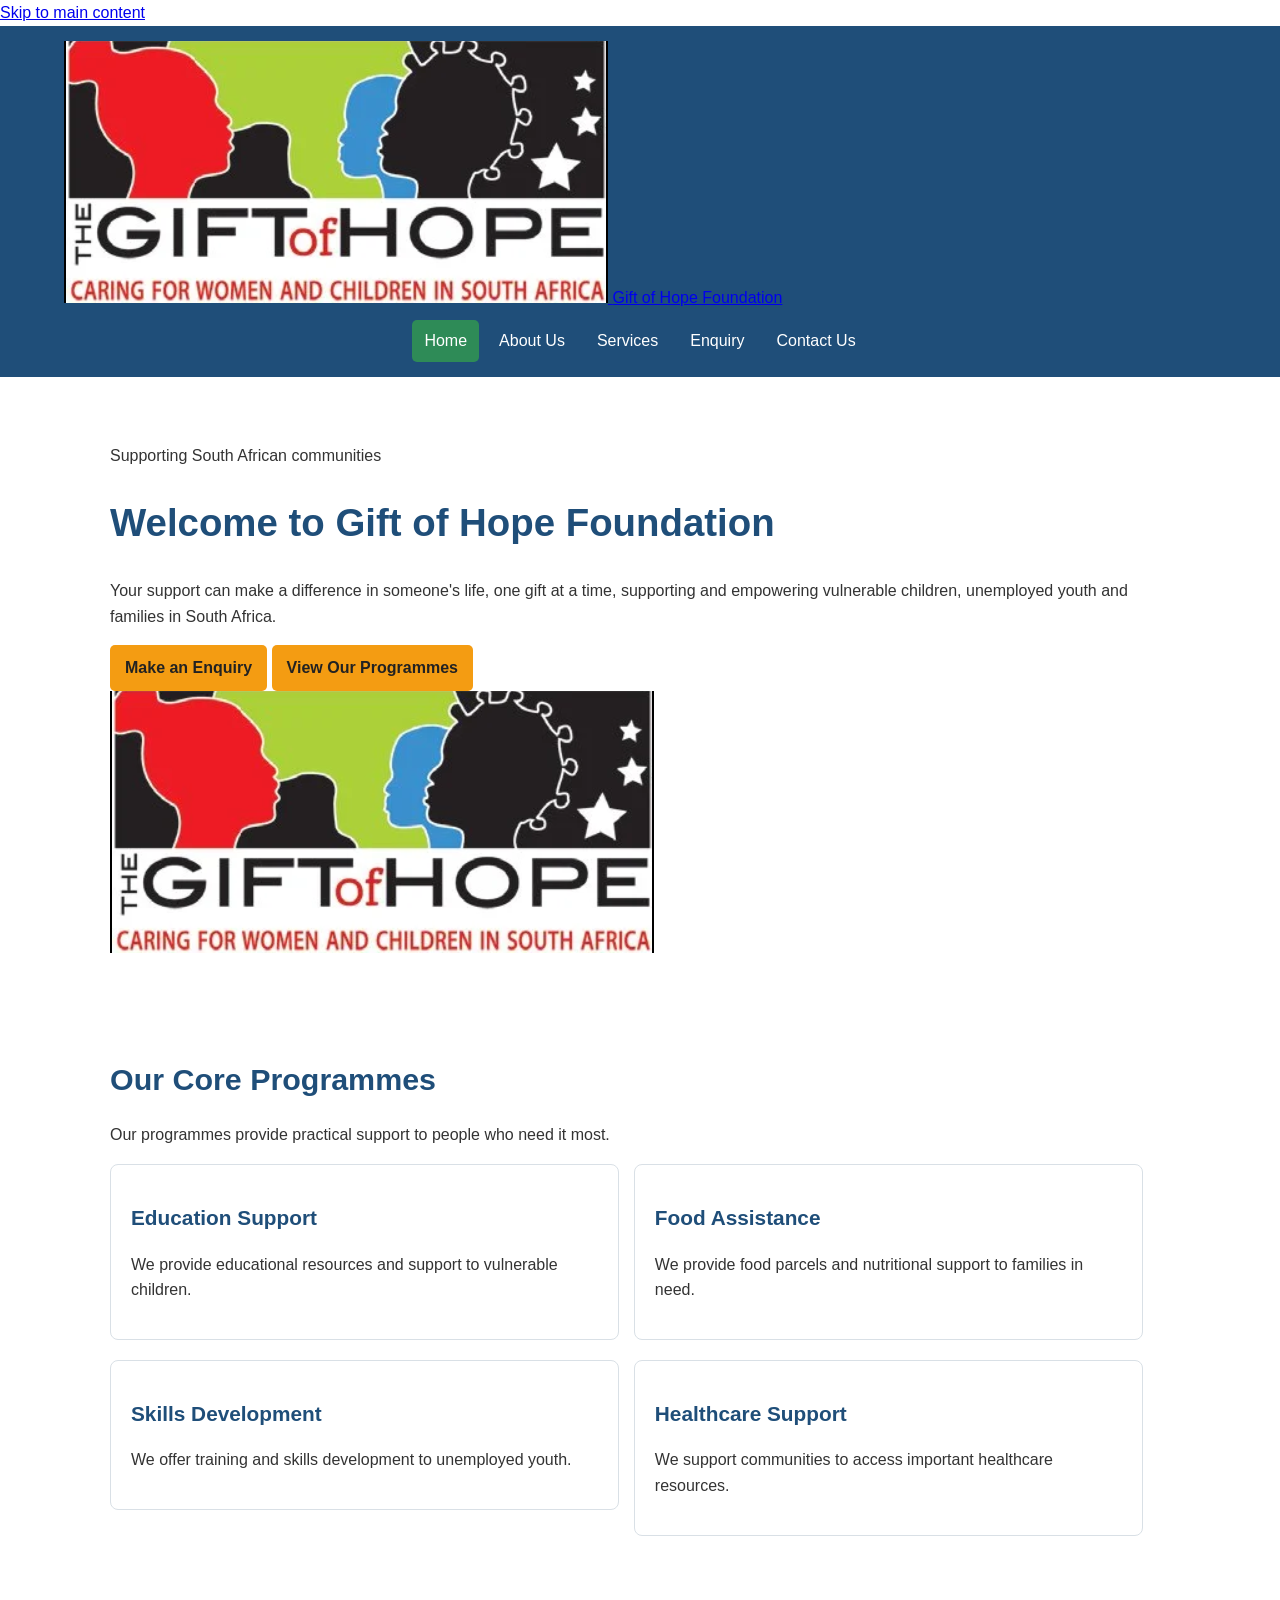
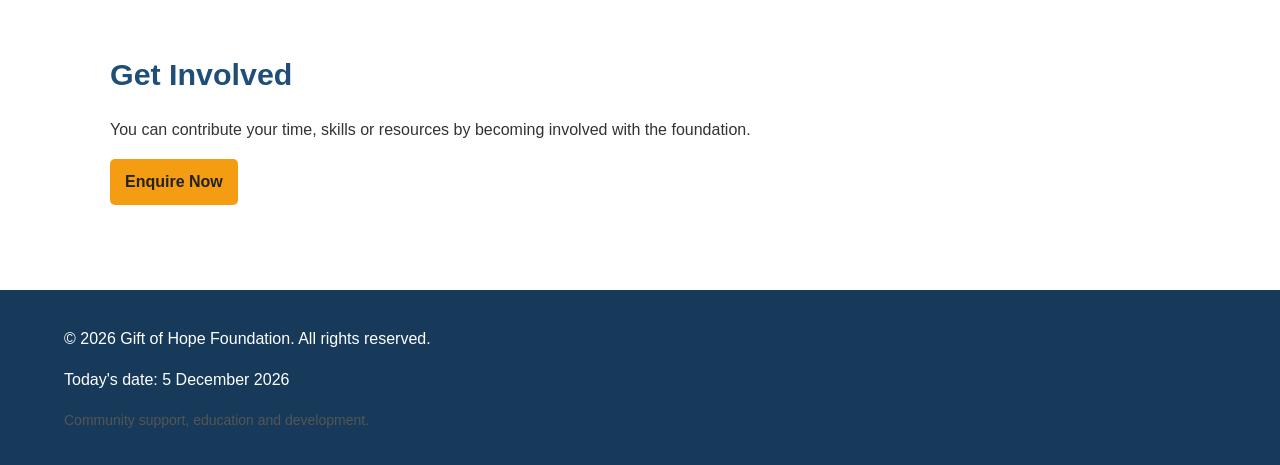
<file: index.html>
<!-- Gift of Hope Foundation - Part 2 website page -->
<!DOCTYPE html>
<html lang="en">
<head>
    <!-- Basic page information and links to the external CSS and JavaScript files -->
    <meta charset="UTF-8">
    <meta name="viewport" content="width=device-width, initial-scale=1.0">
    <meta name="description" content="Gift of Hope Foundation supporting children, youth and families in South Africa through community programmes and support.">
    <meta name="keywords" content="Gift of Hope Foundation, South Africa, community support, education support, youth development, food assistance, volunteer">
    <title>Gift of Hope Foundation | Home</title>
    <link rel="stylesheet" href="assets/css/styles.css">
    <script src="assets/js/script.js" defer></script>
    <!-- End of page head -->
</head>
<body>

    <!-- Skip link helps keyboard users move straight to the main content -->
    <a class="skip-link" href="#main-content">Skip to main content</a>

    <!-- Website header and navigation -->
    <header class="site-header">
        <div class="header-inner">

            <a class="brand" href="index.html">
                <img src="assets/images/logo.png" alt="Gift of Hope Foundation logo">
                <span>Gift of Hope Foundation</span>
            </a>

            <button class="nav-toggle"
                    type="button"
                    aria-controls="main-nav"
                    aria-expanded="false">
                Menu
            </button>

            <!-- Main navigation menu -->
            <nav class="site-nav" id="main-nav" aria-label="Main navigation">
                <ul>
                    <li>
                        <a href="index.html" aria-current="page">Home</a>
                    </li>

                    <li>
                        <a href="pages/about.html">About Us</a>
                    </li>

                    <li>
                        <a href="pages/services.html">Services</a>
                    </li>

                    <li>
                        <a href="pages/enquiry.html">Enquiry</a>
                    </li>

                    <li>
                        <a href="pages/contact.html">Contact Us</a>
                    </li>
                </ul>
            </nav>

        </div>
    </header>

    <!-- Main page content -->
    <main id="main-content">

        <!-- Home page hero section -->
        <section class="hero">

            <div class="container hero-grid">

                <div>

                    <p class="eyebrow">
                        Supporting South African communities
                    </p>

                    <h1>
                        Welcome to Gift of Hope Foundation
                    </h1>

                    <p>
                        Your support can make a difference in someone's life, one gift at a time,
                        supporting and empowering vulnerable children, unemployed youth and families in South Africa.
                    </p>

                    <div class="actions">

                        <a class="btn btn-primary"
                           href="pages/enquiry.html">
                            Make an Enquiry
                        </a>

                        <a class="btn btn-secondary"
                           href="pages/services.html">
                            View Our Programmes
                        </a>

                    </div>

                </div>


                <div class="hero-card">

                    <img src="assets/images/logo.png"
                         alt="Gift of Hope Foundation logo">

                </div>

            </div>

        </section>


        <!-- Main content section -->
        <section class="section">

            <div class="container">

                <h2>
                    Our Core Programmes
                </h2>

                <p class="section-intro">
                    Our programmes provide practical support to people who need it most.
                </p>


                <!-- Programme/service cards -->
                <div class="cards">

                    <article class="card">

                        <h3>
                            Education Support
                        </h3>

                        <p>
                            We provide educational resources and support to vulnerable children.
                        </p>

                    </article>


                    <article class="card">

                        <h3>
                            Food Assistance
                        </h3>

                        <p>
                            We provide food parcels and nutritional support to families in need.
                        </p>

                    </article>


                    <article class="card">

                        <h3>
                            Skills Development
                        </h3>

                        <p>
                            We offer training and skills development to unemployed youth.
                        </p>

                    </article>


                    <article class="card">

                        <h3>
                            Healthcare Support
                        </h3>

                        <p>
                            We support communities to access important healthcare resources.
                        </p>

                    </article>

                </div>

            </div>

        </section>


        <!-- Call-to-action section -->
        <section class="section section-alt">

            <div class="container">

                <h2>
                    Get Involved
                </h2>

                <p>
                    You can contribute your time, skills or resources by becoming involved with the foundation.
                </p>

                <a class="btn btn-primary"
                   href="pages/enquiry.html">
                    Enquire Now
                </a>

            </div>

        </section>

    </main>


    <!-- Simple website footer -->
    <footer class="site-footer">

        <div class="container footer-inner">

            <p>
                &copy; 2026 Gift of Hope Foundation. All rights reserved.
            </p>

            <p>
                Today's date: <span id="today-date"></span>
            </p>

            <p class="small">
                Community support, education and development.
            </p>

        </div>

    </footer>

    <!-- End of page content -->
</body>
</html>
<!-- PART 2: The shared resources keep the page styling and behaviour consistent. -->
</file>
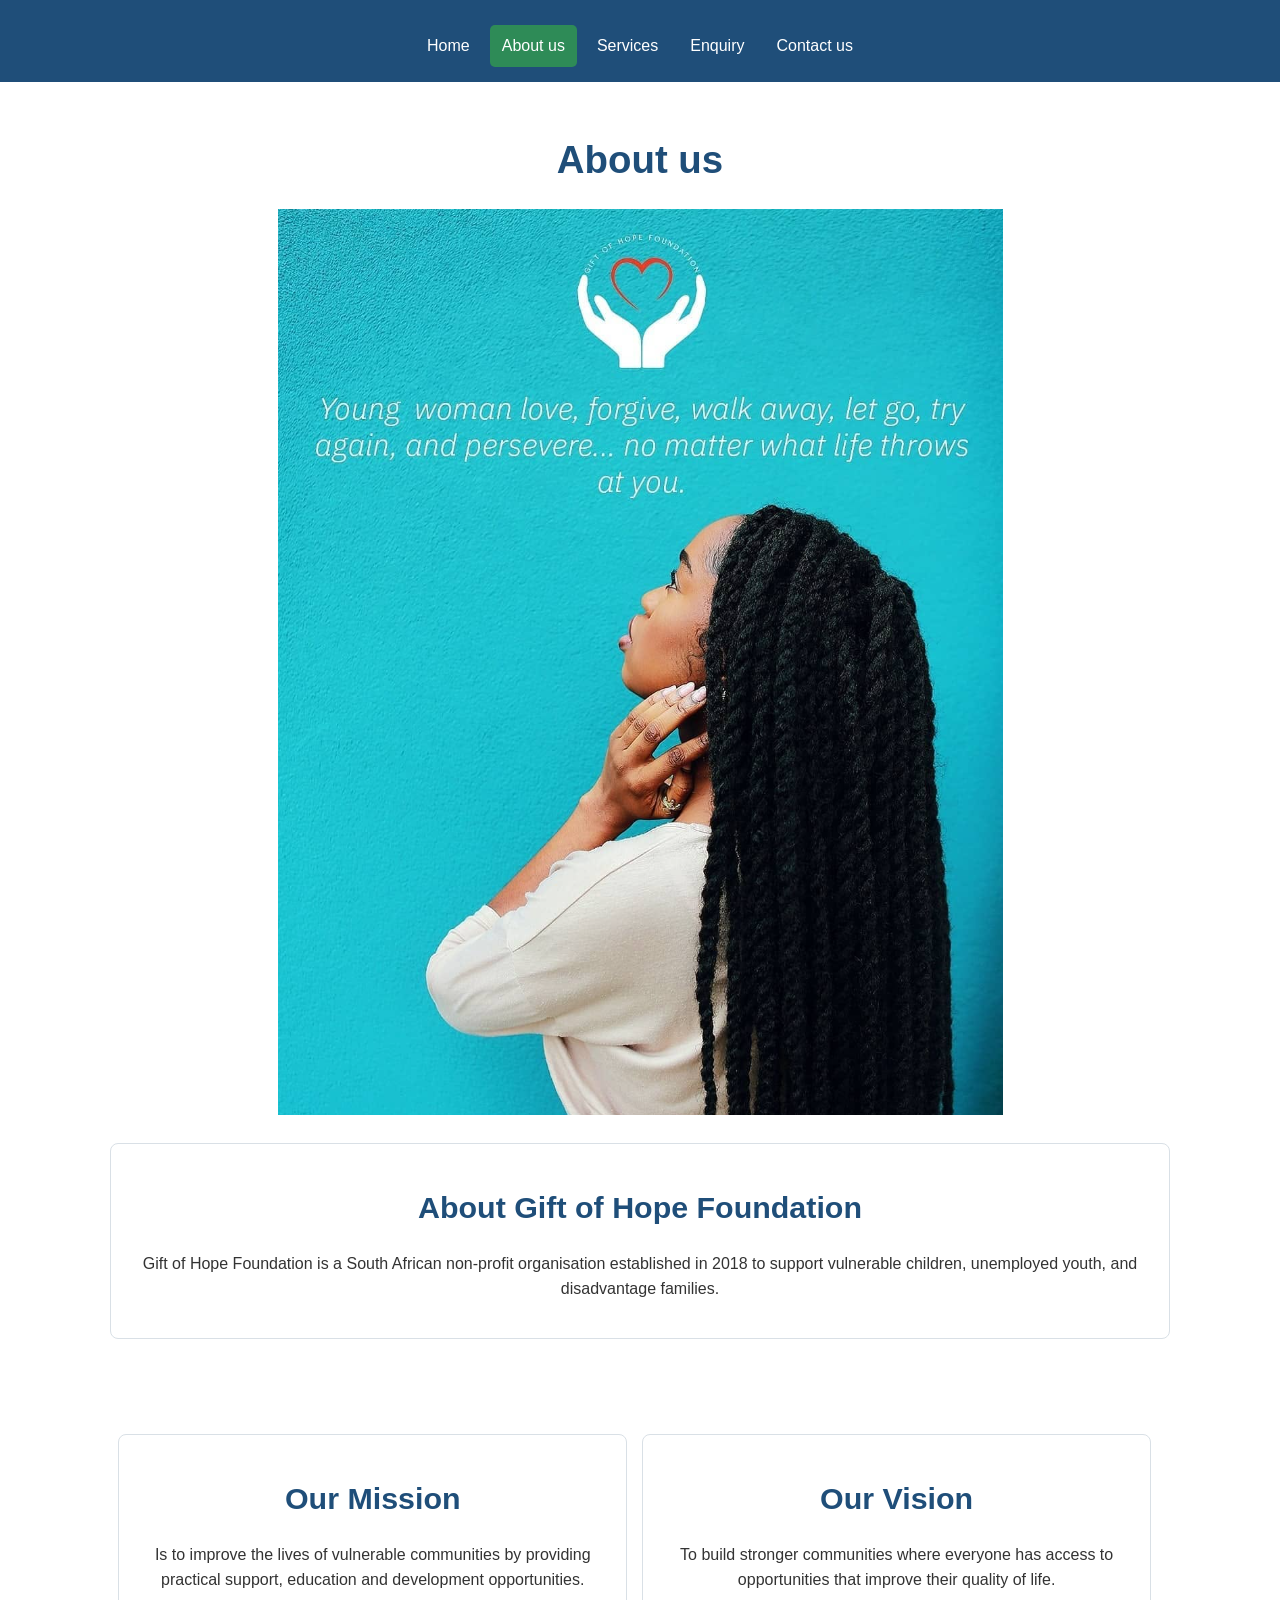
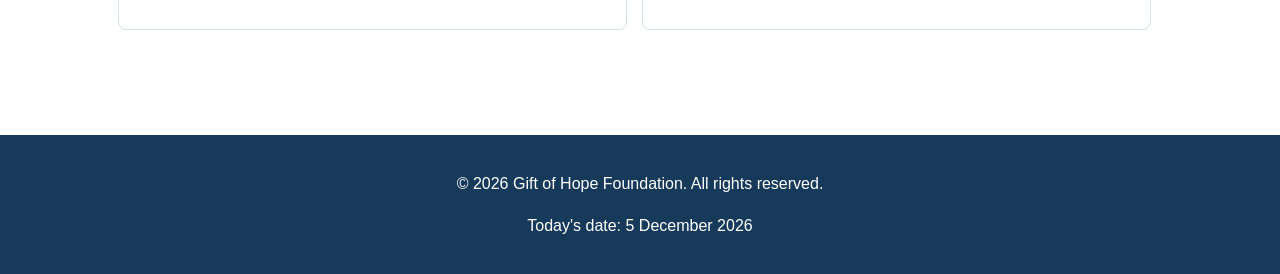
<file: pages/about.html>
<!DOCTYPE html>
<html lang="en">

<head>

    <meta charset="UTF-8">

    <meta name="viewport"
          content="width=device-width, initial-scale=1.0">

    <meta name="description"
          content="Learn about the Gift of Hope Foundation, its mission and its work with vulnerable South African communities.">

    <meta name="keywords"
          content="Gift of Hope Foundation, about us, mission, vision, South Africa, community development">

    <title>
        Gift of Hope Foundation | About us
    </title>

    <!-- PART 2: External stylesheet added so the page uses shared CSS. -->
    <link rel="stylesheet"
          href="../assets/css/styles.css">

    <!-- PART 2: External JavaScript added for the responsive navigation. -->
    <script src="../assets/js/script.js"
            defer></script>

</head>


<body>

    <header>

        <!-- PART 2: Mobile navigation button.
             Hidden on large screens and shown on small screens by CSS. -->
        <button class="nav-toggle"
                type="button"
                aria-controls="main-navigation"
                aria-expanded="false">
            Menu
        </button>

        <nav id="main-navigation"
             aria-label="Main Navigation">

            <ul>

                <li>
                    <a href="../index.html">
                        Home
                    </a>
                </li>

                <li>
                    <a href="about.html"
                       aria-current="page">
                        About us
                    </a>
                </li>

                <li>
                    <a href="services.html">
                        Services
                    </a>
                </li>

                <li>
                    <a href="enquiry.html">
                        Enquiry
                    </a>
                </li>

                <li>
                    <a href="contact.html">
                        Contact us
                    </a>
                </li>

            </ul>

        </nav>

    </header>


    <main class="about-page">

        <h1>
            About us
        </h1>

        <img src="../assets/images/about.png"
             alt="Gift of Hope Foundation community support"
             loading="lazy">


        <section>

            <article>

                <h2>
                    About Gift of Hope Foundation
                </h2>

                <p>
                    Gift of Hope Foundation is a South African
                    non-profit organisation established in 2018
                    to support vulnerable children, unemployed youth,
                    and disadvantage families.
                </p>

            </article>

        </section>


        <section>

            <article>

                <h2>
                    Our Mission
                </h2>

                <p>
                    Is to improve the lives of vulnerable communities
                    by providing practical support, education and
                    development opportunities.
                </p>

            </article>


            <article>

                <h2>
                    Our Vision
                </h2>

                <p>
                    To build stronger communities where everyone has
                    access to opportunities that improve their quality
                    of life.
                </p>

            </article>

        </section>

    </main>


    <footer>

        <p class="footer-text">
            &copy; 2026 Gift of Hope Foundation. All rights reserved.
        </p>

        <p class="footer-text">
            Today's date: <span id="today-date"></span>
        </p>

    </footer>

</body>
</html>
</file>
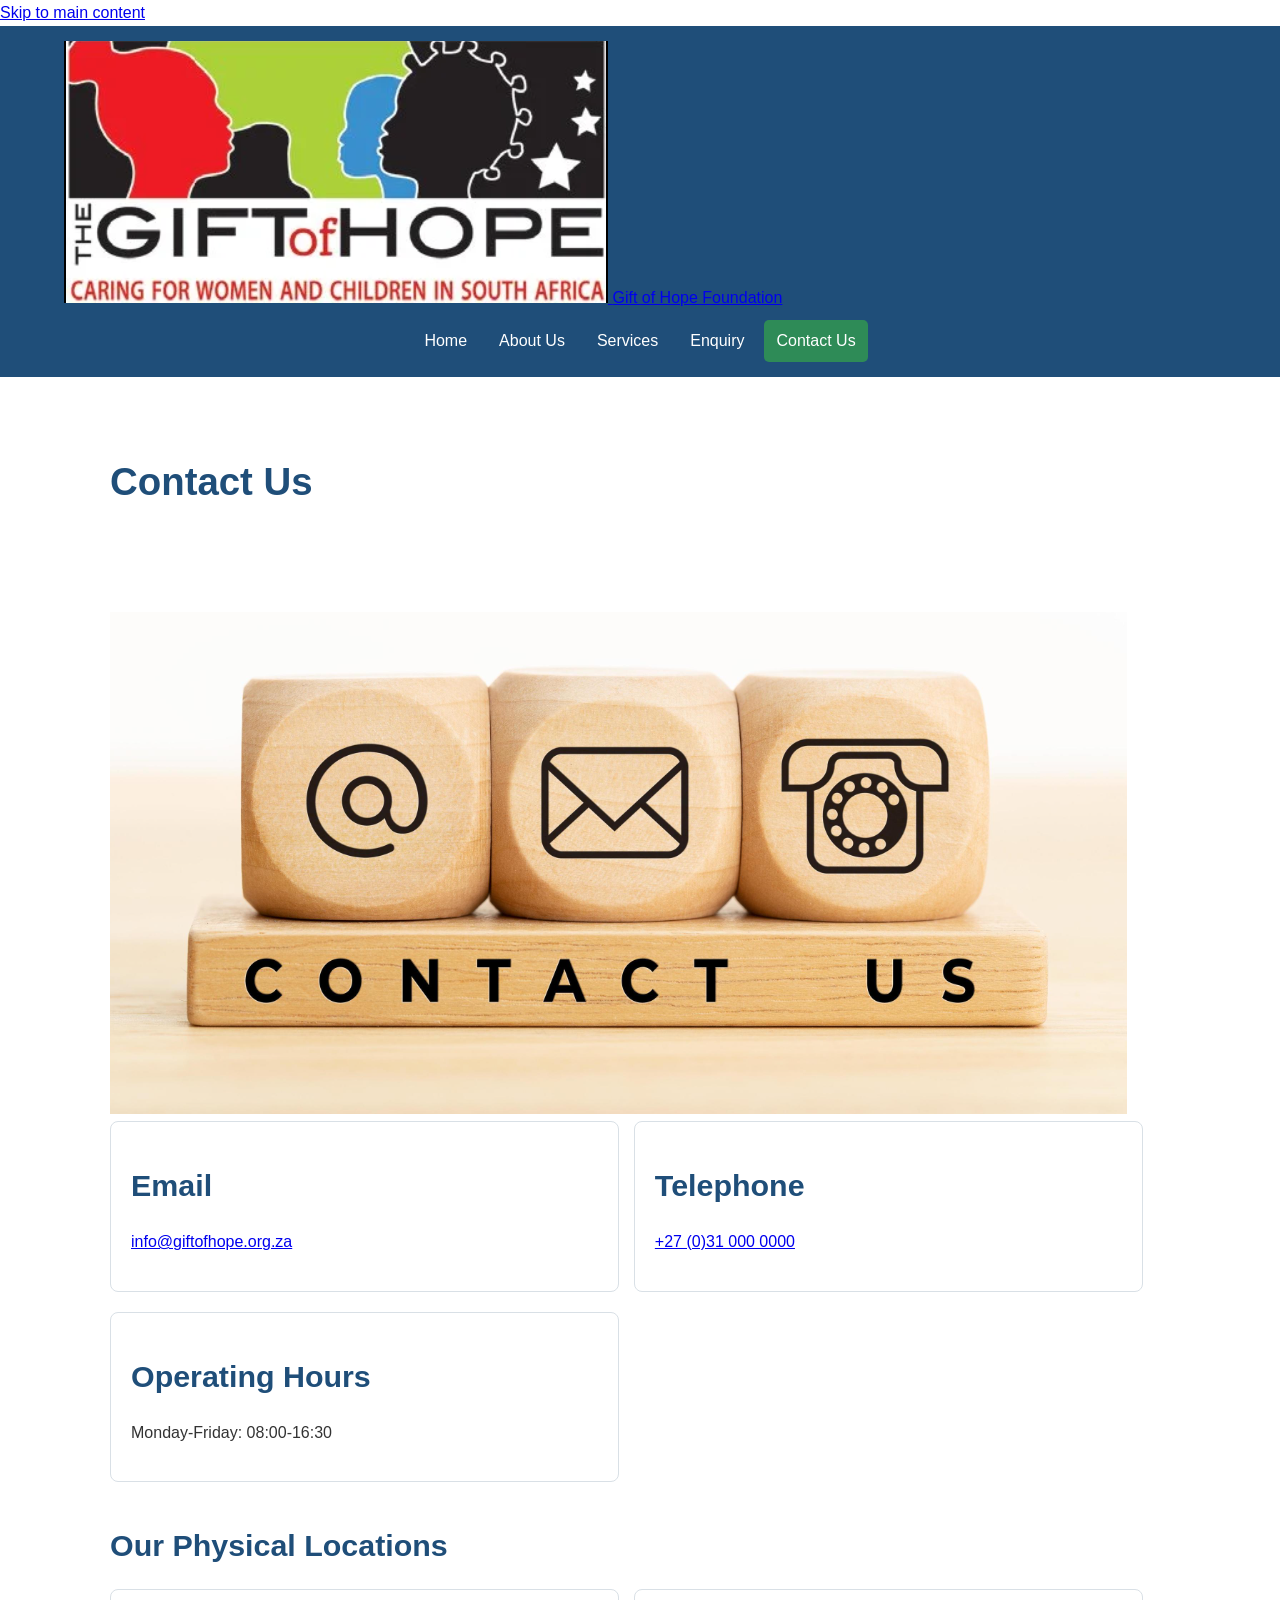
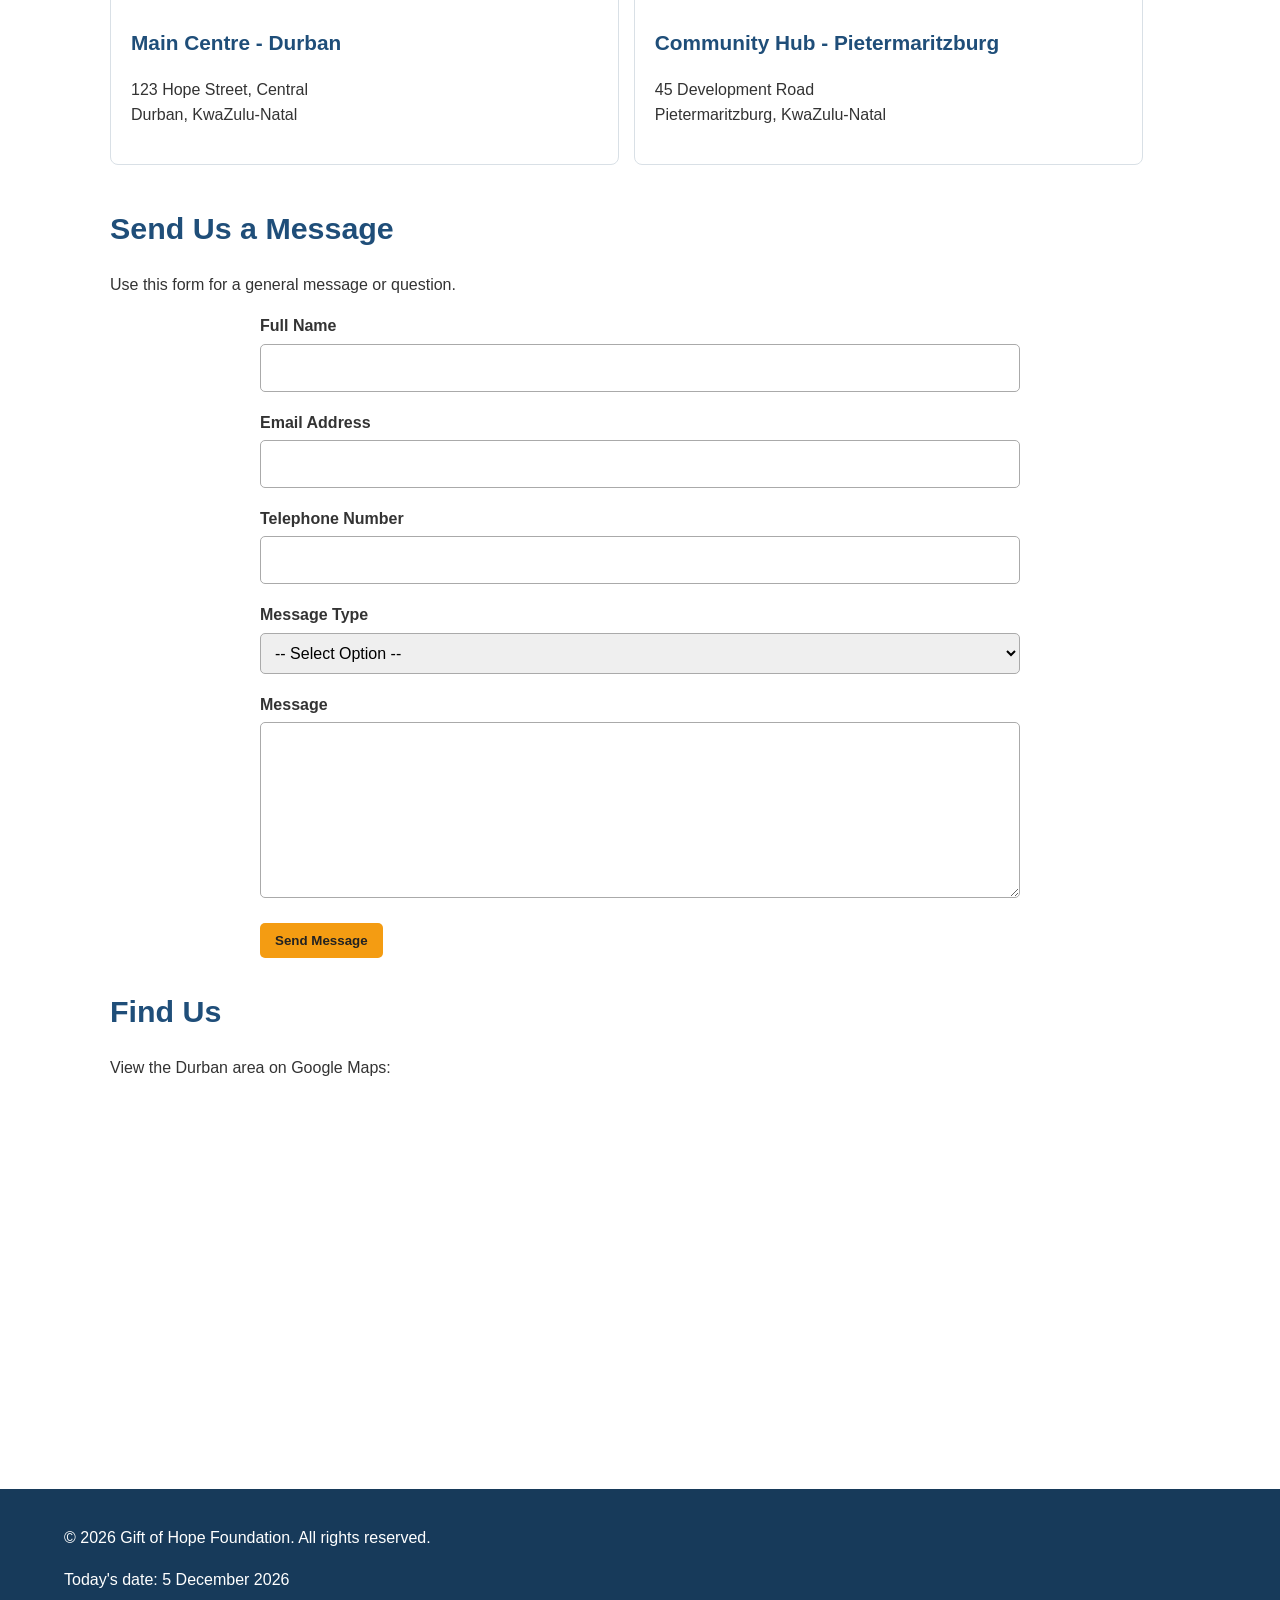
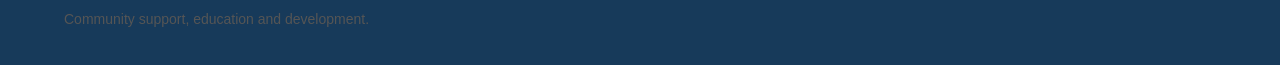
<file: pages/contact.html>
<!-- Gift of Hope Foundation - Part 2 website page -->
<!DOCTYPE html>
<html lang="en">
<head>

    <!-- Basic page information and links to the external CSS and JavaScript files -->
    <meta charset="UTF-8">

    <meta name="viewport"
          content="width=device-width, initial-scale=1.0">

    <meta name="description"
          content="Find the Gift of Hope Foundation contact details, operating hours and community location information.">

    <meta name="keywords"
          content="Gift of Hope Foundation contact, Durban, Pietermaritzburg, South Africa, community support">

    <title>
        Gift of Hope Foundation | Contact Us
    </title>

    <link rel="stylesheet"
          href="../assets/css/styles.css">

    <script src="../assets/js/script.js"
            defer></script>

    <!-- End of page head -->
</head>

<body>

    <!-- Skip link helps keyboard users move straight to the main content -->
    <a class="skip-link"
       href="#main-content">
       Skip to main content
    </a>


    <!-- Website header and navigation -->
    <header class="site-header">

        <div class="header-inner">

            <a class="brand"
               href="../index.html">

                <img src="../assets/images/logo.png"
                     alt="Gift of Hope Foundation logo">

                <span>
                    Gift of Hope Foundation
                </span>

            </a>


            <button class="nav-toggle"
                    type="button"
                    aria-controls="main-nav"
                    aria-expanded="false">
                Menu
            </button>


            <!-- Main navigation menu -->
            <nav class="site-nav"
                 id="main-nav"
                 aria-label="Main navigation">

                <ul>

                    <li>
                        <a href="../index.html">
                            Home
                        </a>
                    </li>

                    <li>
                        <a href="about.html">
                            About Us
                        </a>
                    </li>

                    <li>
                        <a href="services.html">
                            Services
                        </a>
                    </li>

                    <li>
                        <a href="enquiry.html">
                            Enquiry
                        </a>
                    </li>

                    <li>
                        <a href="contact.html"
                           aria-current="page">
                            Contact Us
                        </a>
                    </li>

                </ul>

            </nav>

        </div>

    </header>


    <!-- Main page content -->
    <main id="main-content">

        <!-- Page title/banner -->
        <section class="page-hero">

            <div class="container">

                <h1>
                    Contact Us
                </h1>

            </div>

        </section>


        <section class="page-content">

            <div class="container">

                <img class="content-image"
                     src="../assets/images/Contact.png"
                     alt="Gift of Hope Foundation contact information"
                     loading="lazy">


                <!-- Contact information cards -->
                <div class="contact-grid">

                    <article class="card">

                        <h2>
                            Email
                        </h2>

                        <p>
                            <a href="mailto:info@giftofhope.org.za">
                                info@giftofhope.org.za
                            </a>
                        </p>

                    </article>


                    <article class="card">

                        <h2>
                            Telephone
                        </h2>

                        <p>
                            <a href="tel:+27310000000">
                                +27 (0)31 000 0000
                            </a>
                        </p>

                    </article>


                    <article class="card">

                        <h2>
                            Operating Hours
                        </h2>

                        <p>
                            Monday-Friday: 08:00-16:30
                        </p>

                    </article>

                </div>


                <!-- Main content section -->
                <section class="section">

                    <h2>
                        Our Physical Locations
                    </h2>


                    <!-- Two-column information layout -->
                    <div class="two-col">

                        <article class="card">

                            <h3>
                                Main Centre - Durban
                            </h3>

                            <p>
                                123 Hope Street, Central<br>
                                Durban, KwaZulu-Natal
                            </p>

                        </article>


                        <article class="card">

                            <h3>
                                Community Hub - Pietermaritzburg
                            </h3>

                            <p>
                                45 Development Road<br>
                                Pietermaritzburg, KwaZulu-Natal
                            </p>

                        </article>

                    </div>

                </section>

                <!-- PART 3: Separate general contact form for messages to the organisation. -->
                <section class="section contact-form-section">
                    <h2>Send Us a Message</h2>
                    <p>Use this form for a general message or question.</p>

                    <form id="contact-form"
                          action="mailto:info@giftofhope.org.za"
                          method="post"
                          enctype="text/plain">

                        <div class="form-row">
                            <label for="contact-name">Full Name</label>
                            <input type="text"
                                   id="contact-name"
                                   name="full_name"
                                   autocomplete="name"
                                   required>
                        </div>

                        <div class="form-row">
                            <label for="contact-email">Email Address</label>
                            <input type="email"
                                   id="contact-email"
                                   name="email"
                                   autocomplete="email"
                                   required>
                        </div>

                        <div class="form-row">
                            <label for="contact-phone">Telephone Number</label>
                            <input type="tel"
                                   id="contact-phone"
                                   name="telephone"
                                   autocomplete="tel"
                                   pattern="[0-9+() -]{7,20}"
                                   required>
                        </div>

                        <div class="form-row">
                            <label for="contact-type">Message Type</label>
                            <select id="contact-type"
                                    name="message_type"
                                    required>
                                <option value="">-- Select Option --</option>
                                <option value="general">General Question</option>
                                <option value="feedback">Feedback</option>
                                <option value="other">Other</option>
                            </select>
                        </div>

                        <div class="form-row">
                            <label for="contact-message">Message</label>
                            <textarea id="contact-message"
                                      name="message"
                                      rows="6"
                                      minlength="10"
                                      required></textarea>
                        </div>

                        <button class="btn btn-primary"
                                type="submit">
                            Send Message
                        </button>

                        <div class="status"
                             role="status"
                             aria-live="polite">
                        </div>

                    </form>
                </section>

                <!-- PART 3: Google Maps helps visitors find the main city location. -->
                <section class="map-section">
                    <h2>Find Us</h2>
                    <p>View the Durban area on Google Maps:</p>
                    <iframe
                        src="https://www.google.com/maps?q=Durban,+KwaZulu-Natal&output=embed"
                        title="Google Map showing Durban, KwaZulu-Natal"
                        loading="lazy">
                    </iframe>
                </section>

            </div>

        </section>

    </main>


    <!-- Simple website footer -->
    <footer class="site-footer">

        <div class="container footer-inner">

            <p>
                &copy; 2026 Gift of Hope Foundation. All rights reserved.
            </p>

            <p>
                Today's date: <span id="today-date"></span>
            </p>

            <p class="small">
                Community support, education and development.
            </p>

        </div>

    </footer>

    <!-- End of page content -->
</body>
</html>
</file>
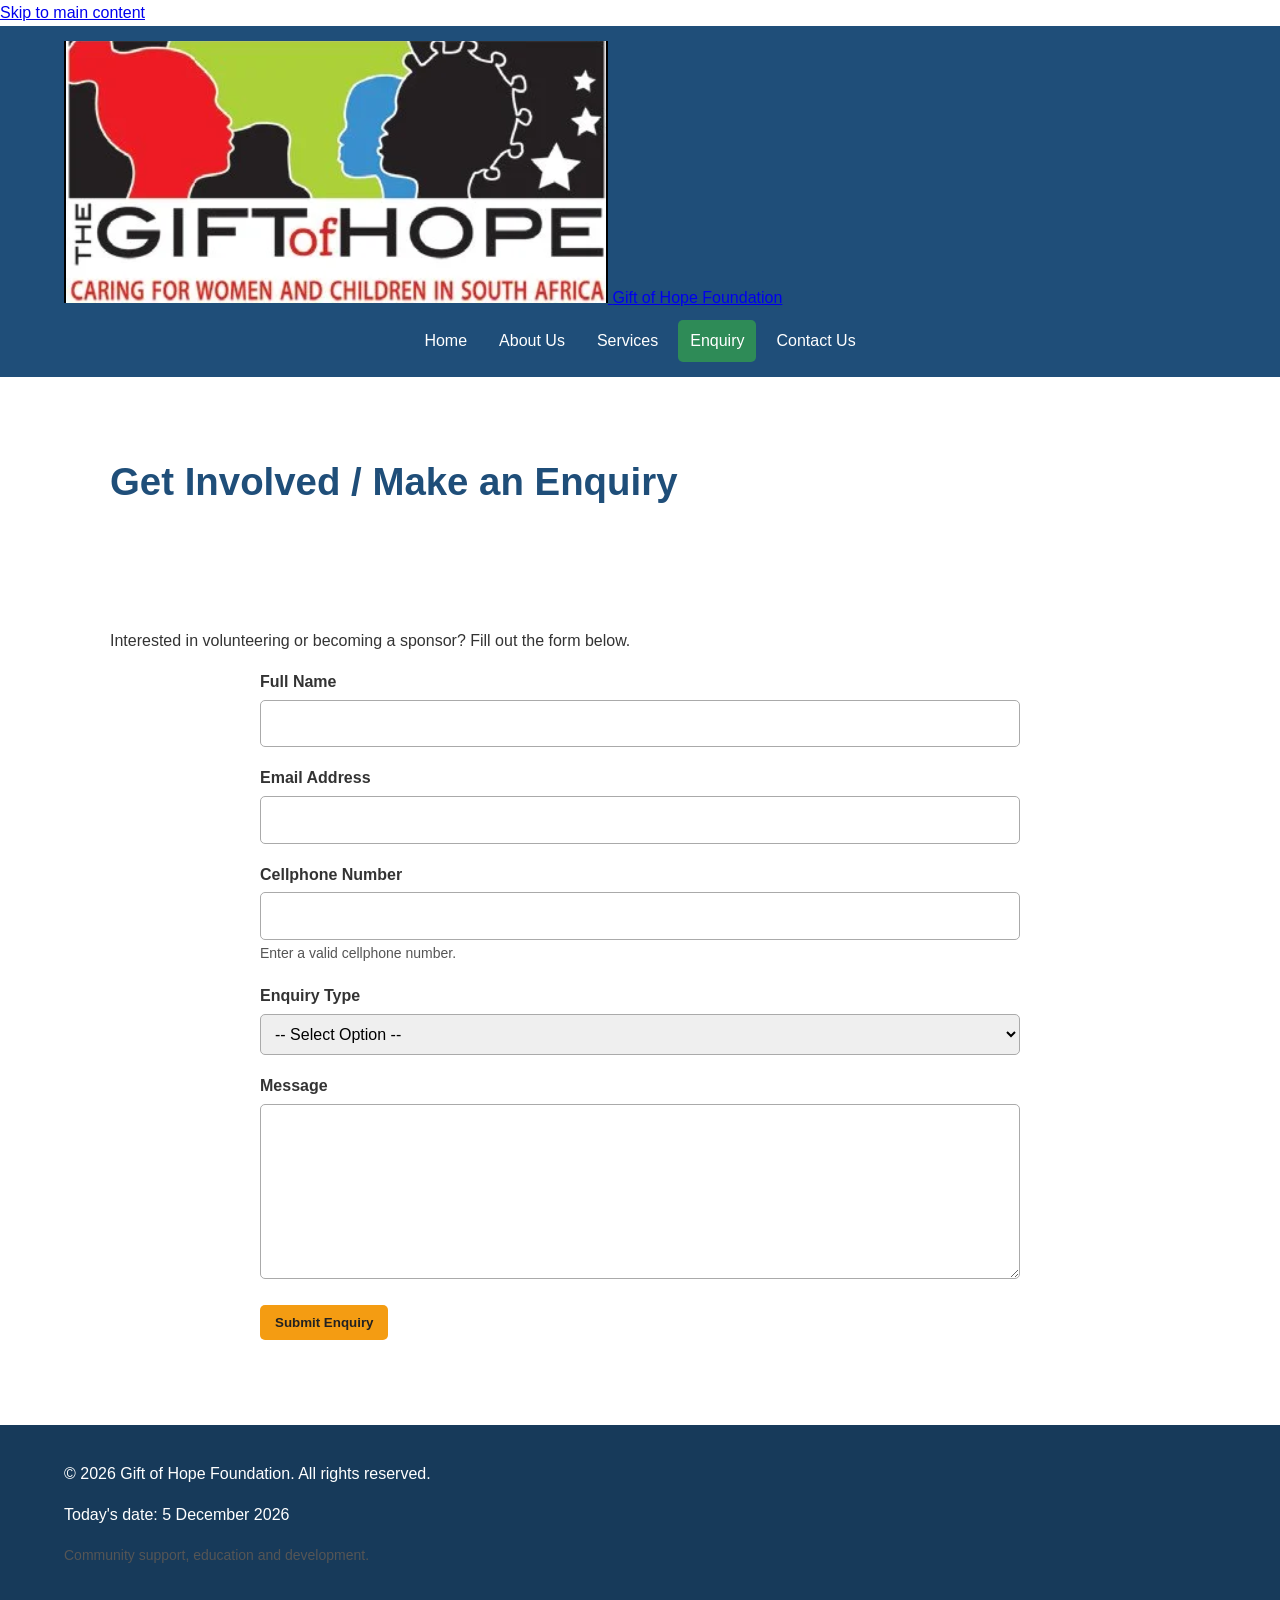
<file: pages/enquiry.html>
<!-- Gift of Hope Foundation - Part 2 website page -->
<!DOCTYPE html>
<html lang="en">
<head>

    <!-- Basic page information and links to the external CSS and JavaScript files -->
    <meta charset="UTF-8">

    <meta name="viewport"
          content="width=device-width, initial-scale=1.0">

    <meta name="description"
          content="Contact the Gift of Hope Foundation to ask about volunteering, sponsorship, donations or community support.">

    <meta name="keywords"
          content="Gift of Hope Foundation enquiry, volunteer, sponsorship, donation, community support">

    <title>
        Gift of Hope Foundation | Enquiry
    </title>

    <link rel="stylesheet"
          href="../assets/css/styles.css">

    <script src="../assets/js/script.js"
            defer></script>

    <!-- End of page head -->
</head>

<body>

    <!-- Skip link helps keyboard users move straight to the main content -->
    <a class="skip-link"
       href="#main-content">
       Skip to main content
    </a>


    <!-- Website header and navigation -->
    <header class="site-header">

        <div class="header-inner">

            <a class="brand"
               href="../index.html">

                <img src="../assets/images/logo.png"
                     alt="Gift of Hope Foundation logo">

                <span>
                    Gift of Hope Foundation
                </span>

            </a>


            <button class="nav-toggle"
                    type="button"
                    aria-controls="main-nav"
                    aria-expanded="false">
                Menu
            </button>


            <!-- Main navigation menu -->
            <nav class="site-nav"
                 id="main-nav"
                 aria-label="Main navigation">

                <ul>

                    <li>
                        <a href="../index.html">
                            Home
                        </a>
                    </li>

                    <li>
                        <a href="about.html">
                            About Us
                        </a>
                    </li>

                    <li>
                        <a href="services.html">
                            Services
                        </a>
                    </li>

                    <li>
                        <a href="enquiry.html"
                           aria-current="page">
                            Enquiry
                        </a>
                    </li>

                    <li>
                        <a href="contact.html">
                            Contact Us
                        </a>
                    </li>

                </ul>

            </nav>

        </div>

    </header>


    <!-- Main page content -->
    <main id="main-content">

        <!-- Page title/banner -->
        <section class="page-hero">

            <div class="container">

                <h1>
                    Get Involved / Make an Enquiry
                </h1>

            </div>

        </section>


        <section class="page-content">

            <div class="container">

                <!-- Enquiry form -->
                <div class="form-wrap">

                    <p>
                        Interested in volunteering or becoming a sponsor?
                        Fill out the form below.
                    </p>


                    <form id="enquiry-form"
                          action="mailto:info@giftofhope.org.za"
                          method="post"
                          enctype="text/plain">


                        <div class="form-row">

                            <label for="fullname">
                                Full Name
                            </label>

                            <input type="text"
                                   id="fullname"
                                   name="fullname"
                                   autocomplete="name"
                                   required>

                        </div>


                        <div class="form-row">

                            <label for="email">
                                Email Address
                            </label>

                            <input type="email"
                                   id="email"
                                   name="email"
                                   autocomplete="email"
                                   required>

                        </div>


                        <div class="form-row">

                            <label for="phone">
                                Cellphone Number
                            </label>

                            <input type="tel"
                                   id="phone"
                                   name="phone"
                                   autocomplete="tel"
                                   pattern="[0-9+() -]{7,20}"
                                   required>
                            <small>Enter a valid cellphone number.</small>

                        </div>


                        <div class="form-row">

                            <label for="enquiry-type">
                                Enquiry Type
                            </label>

                            <select id="enquiry-type"
                                    name="enquiry_type"
                                    required>

                                <option value="">
                                    -- Select Option --
                                </option>

                                <option value="volunteer">
                                    Volunteer Opportunity
                                </option>

                                <option value="sponsor">
                                    Sponsorship / Donation
                                </option>

                                <option value="general">
                                    General Enquiry
                                </option>

                            </select>

                        </div>


                        <div class="form-row">

                            <label for="message">
                                Message
                            </label>

                            <textarea id="message"
                                      name="message"
                                      rows="6"
                                      minlength="10"
                                      required></textarea>

                        </div>


                        <button class="btn btn-primary"
                                type="submit">
                            Submit Enquiry
                        </button>


                        <div id="form-status"
                             class="status"
                             role="status"
                             aria-live="polite">
                        </div>

                    </form>

                </div>

            </div>

        </section>

    </main>


    <!-- Simple website footer -->
    <footer class="site-footer">

        <div class="container footer-inner">

            <p>
                &copy; 2026 Gift of Hope Foundation. All rights reserved.
            </p>

            <p>
                Today's date: <span id="today-date"></span>
            </p>

            <p class="small">
                Community support, education and development.
            </p>

        </div>

    </footer>

    <!-- End of page content -->
</body>
</html>
<!-- PART 2: Client-side form feedback is handled by the external JavaScript file. -->
</file>
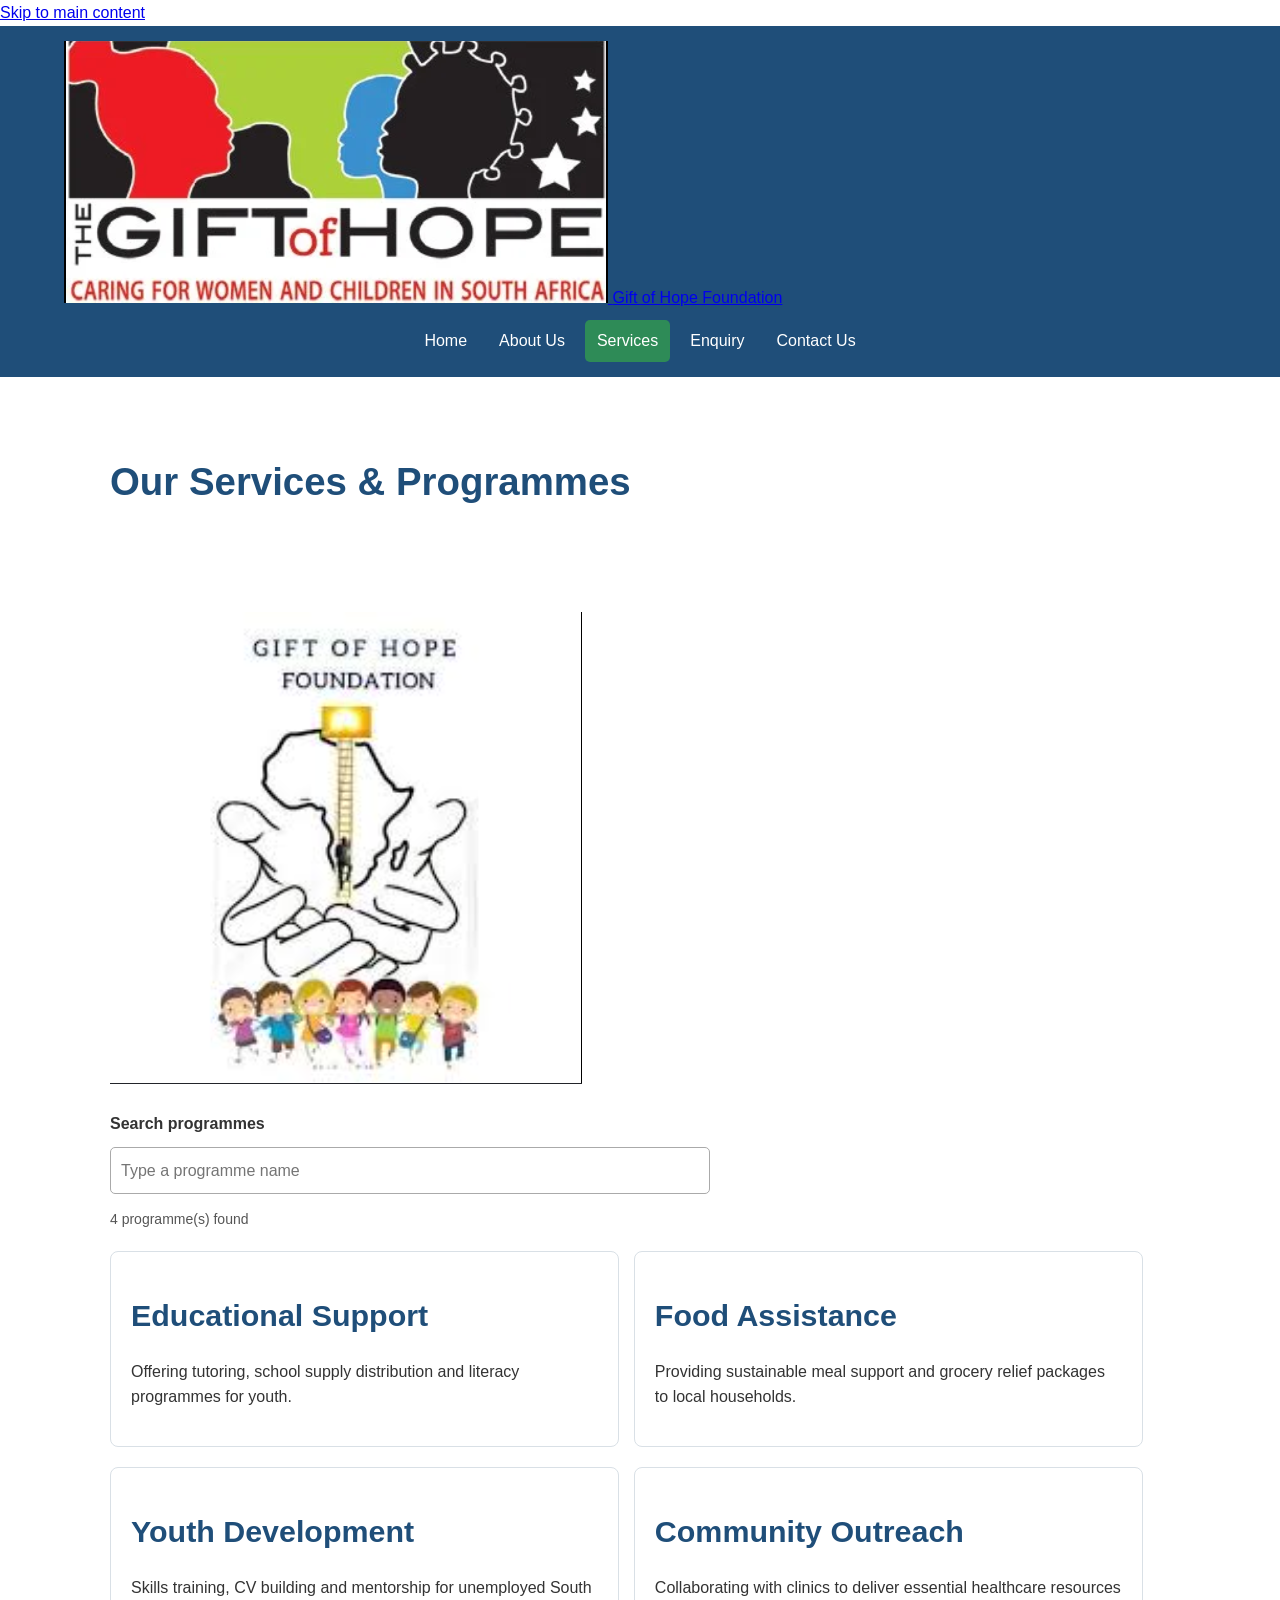
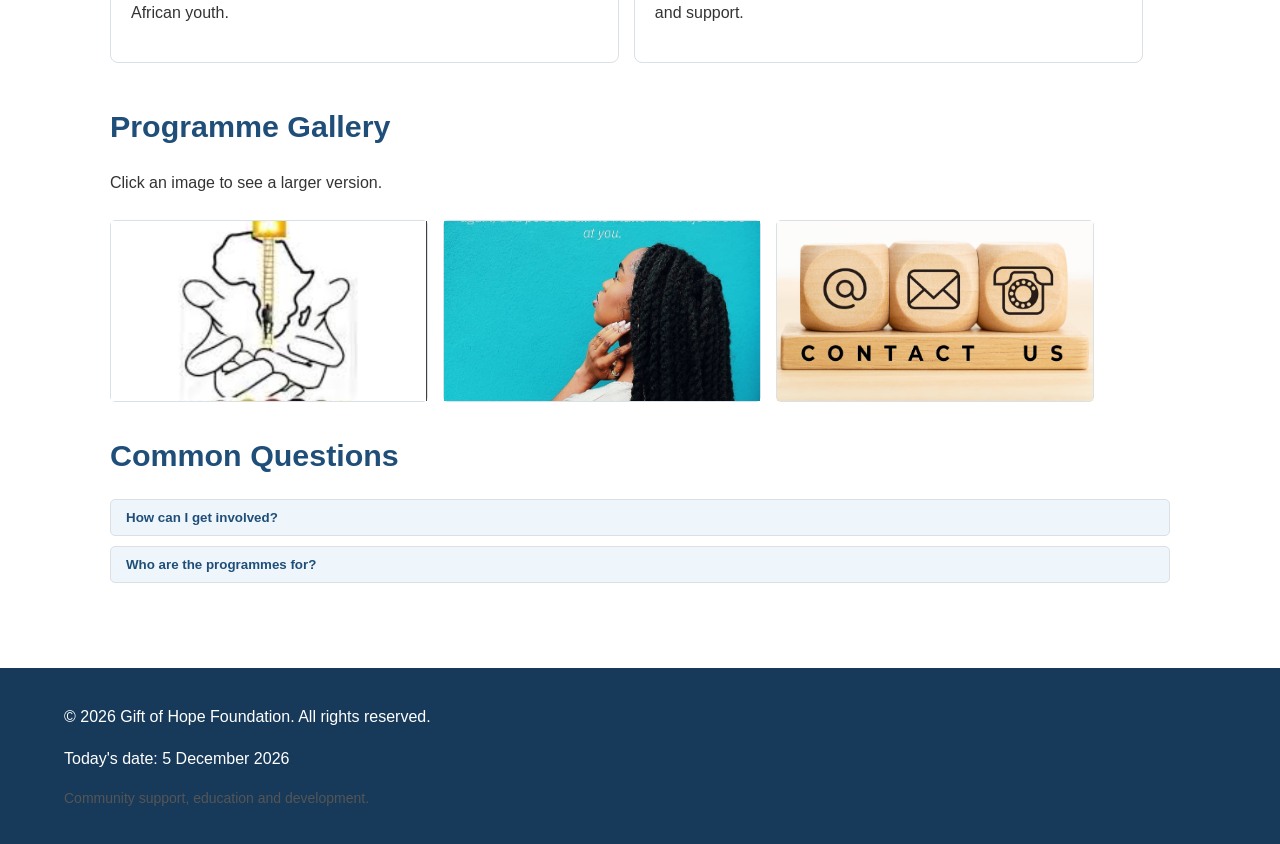
<file: pages/services.html>
<!-- Gift of Hope Foundation - Part 2 website page -->
<!DOCTYPE html>
<html lang="en">
<head>

    <!-- Basic page information and links to the external CSS and JavaScript files -->
    <meta charset="UTF-8">

    <meta name="viewport"
          content="width=device-width, initial-scale=1.0">

    <meta name="description"
          content="Explore Gift of Hope Foundation programmes including educational support, food assistance, youth development and community outreach.">

    <meta name="keywords"
          content="Gift of Hope Foundation services, education support, food assistance, youth development, community outreach">

    <title>
        Gift of Hope Foundation | Services
    </title>

    <link rel="stylesheet"
          href="../assets/css/styles.css">

    <script src="../assets/js/script.js"
            defer></script>

    <!-- End of page head -->
</head>

<body>

    <!-- Skip link helps keyboard users move straight to the main content -->
    <a class="skip-link"
       href="#main-content">
       Skip to main content
    </a>


    <!-- Website header and navigation -->
    <header class="site-header">

        <div class="header-inner">

            <a class="brand"
               href="../index.html">

                <img src="../assets/images/logo.png"
                     alt="Gift of Hope Foundation logo">

                <span>
                    Gift of Hope Foundation
                </span>

            </a>


            <button class="nav-toggle"
                    type="button"
                    aria-controls="main-nav"
                    aria-expanded="false">
                Menu
            </button>


            <!-- Main navigation menu -->
            <nav class="site-nav"
                 id="main-nav"
                 aria-label="Main navigation">

                <ul>

                    <li>
                        <a href="../index.html">
                            Home
                        </a>
                    </li>

                    <li>
                        <a href="about.html">
                            About Us
                        </a>
                    </li>

                    <li>
                        <a href="services.html"
                           aria-current="page">
                            Services
                        </a>
                    </li>

                    <li>
                        <a href="enquiry.html">
                            Enquiry
                        </a>
                    </li>

                    <li>
                        <a href="contact.html">
                            Contact Us
                        </a>
                    </li>

                </ul>

            </nav>

        </div>

    </header>


    <!-- Main page content -->
    <main id="main-content">

        <!-- Page title/banner -->
        <section class="page-hero">

            <div class="container">

                <h1>
                    Our Services &amp; Programmes
                </h1>

            </div>

        </section>


        <section class="page-content">

            <div class="container">

                <img class="content-image"
                     src="../assets/images/Services.png"
                     alt="Gift of Hope Foundation services and community programmes"
                     loading="lazy">

                <!-- PART 3: Simple search allows users to find a programme by name. -->
                <div class="service-search">
                    <label for="service-search">Search programmes</label>
                    <input type="search"
                           id="service-search"
                           placeholder="Type a programme name">
                    <p id="service-count" class="small"></p>
                </div>


                <!-- Programme/service cards -->
                <div class="cards" id="service-list">

                    <article class="card service-card" data-service="Educational Support">

                        <h2>
                            Educational Support
                        </h2>

                        <p>
                            Offering tutoring, school supply distribution
                            and literacy programmes for youth.
                        </p>

                    </article>


                    <article class="card service-card" data-service="Food Assistance">

                        <h2>
                            Food Assistance
                        </h2>

                        <p>
                            Providing sustainable meal support and grocery
                            relief packages to local households.
                        </p>

                    </article>


                    <article class="card service-card" data-service="Youth Development">

                        <h2>
                            Youth Development
                        </h2>

                        <p>
                            Skills training, CV building and mentorship
                            for unemployed South African youth.
                        </p>

                    </article>


                    <article class="card service-card" data-service="Community Outreach">

                        <h2>
                            Community Outreach
                        </h2>

                        <p>
                            Collaborating with clinics to deliver essential
                            healthcare resources and support.
                        </p>

                    </article>

                </div>

                <!-- PART 3: Clickable gallery with a JavaScript lightbox. -->
                <section class="gallery-section">
                    <h2>Programme Gallery</h2>
                    <p>Click an image to see a larger version.</p>

                    <div class="gallery">

                        <button class="gallery-item" type="button">
                            <img class="gallery-image"
                                 src="../assets/images/Services.png"
                                 alt="Gift of Hope Foundation community programmes"
                                 loading="lazy">
                        </button>

                        <button class="gallery-item" type="button">
                            <img class="gallery-image"
                                 src="../assets/images/about.png"
                                 alt="Gift of Hope Foundation community support"
                                 loading="lazy">
                        </button>

                        <button class="gallery-item" type="button">
                            <img class="gallery-image"
                                 src="../assets/images/Contact.png"
                                 alt="Gift of Hope Foundation contact and community information"
                                 loading="lazy">
                        </button>

                    </div>
                </section>

                <!-- PART 3: Small accordion for extra programme information. -->
                <section class="accordion">
                    <h2>Common Questions</h2>

                    <button class="accordion-button" type="button" aria-expanded="false">
                        How can I get involved?
                    </button>
                    <p class="accordion-content">
                        You can contact the foundation through the enquiry page to ask about volunteering, sponsorship or other support.
                    </p>

                    <button class="accordion-button" type="button" aria-expanded="false">
                        Who are the programmes for?
                    </button>
                    <p class="accordion-content">
                        The programmes support vulnerable children, unemployed youth and disadvantaged families.
                    </p>
                </section>

            </div>

        </section>

    </main>


    <!-- Simple website footer -->
    <footer class="site-footer">

        <div class="container footer-inner">

            <p>
                &copy; 2026 Gift of Hope Foundation. All rights reserved.
            </p>

            <p>
                Today's date: <span id="today-date"></span>
            </p>

            <p class="small">
                Community support, education and development.
            </p>

        </div>

    </footer>

    <!-- End of page content -->
</body>
</html>
</file>
<file: assets/css/styles.css>
/* 
   Gift of Hope Foundation - Part 2 stylesheet

   PART 2 requirement: External stylesheet
   This one CSS file is linked to all five pages.
*/

/* PART 2: Default CSS styles. */
* {
    box-sizing: border-box;
}

html {
    scroll-behavior: smooth;
}

body {
    margin: 0;
    font-family: Arial, sans-serif;
    font-size: 16px;
    line-height: 1.6;
    color: #333333;
    background-color: #ffffff;
}

/* PART 2: Responsive images. */
img {
    max-width: 100%;
    height: auto;
}

/* PART 2: Typography styles. */
h1,
h2,
h3 {
    color: #1f4e79;
    line-height: 1.2;
}

h1 {
    font-size: 2.4rem;
}

h2 {
    font-size: 1.9rem;
}

h3 {
    font-size: 1.3rem;
}

p {
    line-height: 1.6;
}

/* PART 2: Layout structure and spacing. */
header {
    background-color: #1f4e79;
    color: #ffffff;
    padding: 15px 5%;
}

header p a {
    color: #ffffff;
    text-decoration: none;
    font-size: 1.5rem;
    font-weight: bold;
}

.logo {
    display: block;
    width: 90px;
    margin: 10px auto;
}

main {
    width: 90%;
    max-width: 1100px;
    margin: 0 auto;
    padding: 30px 0;
}

main > section {
    margin-bottom: 35px;
    padding: 20px;
}

/* PART 2: Flexbox is used for the navigation layout. */
nav ul {
    display: flex;
    justify-content: center;
    align-items: center;
    flex-wrap: wrap;
    gap: 8px;
    margin: 10px 0 0;
    padding: 0;
    list-style: none;
}

nav a {
    display: block;
    padding: 8px 12px;
    color: #ffffff;
    text-decoration: none;
    border-radius: 5px;
}

/* PART 2: Pseudo-classes for user interaction. */
a:hover,
a:focus,
a:active {
    color: #f49c12;
}

nav a:hover,
nav a:focus,
nav a:active,
nav a[aria-current="page"] {
    background-color: #2e8b57;
    color: #ffffff;
}

/* PART 2: Decoration and colour for sections and content cards. */
.Home {
    background-color: #eef6fb;
    border-radius: 8px;
}

article {
    display: inline-block;
    vertical-align: top;
    width: 48%;
    margin: 0 1% 20px 0;
    padding: 20px;
    border: 1px solid #d9e0e6;
    border-radius: 8px;
    background-color: #ffffff;
}

/* PART 2: A single article can use the full available width. */
article:only-child {
    width: 100%;
    margin-right: 0;
}

/* PART 2: Hover state for content cards. */
article:hover {
    box-shadow: 0 4px 10px rgba(0, 0, 0, 0.10);
}

/* PART 2: Style links that were already used as buttons in Part 1. */
.btn {
    display: inline-block;
    padding: 10px 15px;
    background-color: #f49c12;
    color: #222222;
    text-decoration: none;
    border-radius: 5px;
    font-weight: bold;
}

.btn:hover,
.btn:focus,
.btn:active {
    background-color: #d98400;
    color: #222222;
}

/* PART 2: Basic form styling. */
form {
    width: 100%;
    max-width: 760px;
    margin: 0 auto;
}

form div {
    margin-bottom: 18px;
}

label {
    display: block;
    margin-bottom: 5px;
    font-weight: bold;
}

input,
select,
textarea {
    width: 100%;
    padding: 10px;
    border: 1px solid #aaaaaa;
    border-radius: 5px;
    font: inherit;
}

/* PART 2: Focus state makes form controls easier to use. */
input:focus,
select:focus,
textarea:focus,
button:focus {
    outline: 2px solid #f49c12;
    outline-offset: 2px;
}

button {
    padding: 10px 15px;
    border: 0;
    border-radius: 5px;
    background-color: #f49c12;
    color: #222222;
    font-weight: bold;
    cursor: pointer;
}

button:hover,
button:active {
    background-color: #d98400;
}

footer {
    padding: 20px 5%;
    background-color: #173a5a;
    color: #ffffff;
}

/* PART 2: The JavaScript adds this message after a valid enquiry. */
.form-message {
    margin-top: 15px;
    padding: 10px;
    background-color: #eaf6ee;
    border: 1px solid #9ed0ac;
}

/* PART 2: Mobile navigation button is hidden on larger screens. */
.mobile-menu-button {
    display: none;
    margin: 10px auto;
}

/* PART 2: Tablet breakpoint. */
@media (max-width: 900px) {
    article {
        width: 48%;
    }

    h1 {
        font-size: 2.2rem;
    }
}

/* PART 2: Mobile breakpoint and responsive navigation. */
@media (max-width: 700px) {
    .mobile-menu-button {
        display: block;
    }

    /* JavaScript adds .mobile-open when the menu button is selected. */
    header nav ul {
        display: none;
        flex-direction: column;
        width: 100%;
    }

    header nav.mobile-open ul {
        display: flex;
    }

    header nav a {
        width: 100%;
        text-align: center;
    }

    article {
        width: 100%;
        margin-right: 0;
    }

    main {
        width: 92%;
        padding: 20px 0;
    }

    h1 {
        font-size: 1.9rem;
    }

    h2 {
        font-size: 1.6rem;
    }

    h3 {
        font-size: 1.2rem;
    }
}

/* PART 2: Small mobile breakpoint for responsive typography and spacing. */
@media (max-width: 450px) {
    body {
        font-size: 15px;
    }

    header p a {
        font-size: 1.2rem;
    }

    .logo {
        width: 75px;
    }

    main {
        padding: 15px 0;
    }

    main > section {
        padding: 15px;
    }
}

/* PART 2: All page design rules are kept in this external stylesheet. */

/* PART 2: Default styles provide a simple base before responsive rules are applied. */

/* PART 2: Heading and paragraph sizes keep the typography simple and readable. */

/* PART 2: The main content uses a simple centered layout with flexible widths. */

/* PART 2: The colour choices are kept consistent across the website. */

/* PART 2: Interactive states help users see when links and controls are active. */

/* PART 2: Images scale down with the screen so they do not overflow. */

/* PART 2: The tablet breakpoint adjusts the layout for medium screens. */

/* PART 2: The mobile breakpoint works together with JavaScript for the menu. */

/* PART 2: Smaller heading sizes improve readability on small screens. */


/* PART 3: Small transitions make buttons and cards respond smoothly. */
.btn,
button,
article {
    transition: 0.3s ease;
}

/* PART 3: Simple page-load transition used by JavaScript. */
.page-hero {
    transform: translateY(10px);
    transition: transform 0.5s ease;
}

.page-ready .page-hero {
    transform: translateY(0);
}

/* PART 3: Service search area. */
.service-search {
    max-width: 600px;
    margin: 20px 0;
}

.service-search input {
    margin-top: 5px;
}

/* PART 3: Accordion styles. */
.accordion {
    margin-top: 35px;
}

.accordion-button {
    display: block;
    width: 100%;
    margin-top: 10px;
    text-align: left;
    background-color: #eef6fb;
    color: #1f4e79;
    border: 1px solid #d9e0e6;
}

.accordion-button[aria-expanded="true"] {
    background-color: #dceef9;
}

.accordion-content {
    display: none;
    margin: 0;
    padding: 15px;
    border: 1px solid #d9e0e6;
    border-top: 0;
}

.accordion-content.open {
    display: block;
}

/* PART 3: Form error feedback. */
.status.error {
    background-color: #fbeaea;
    border-color: #d89a9a;
}

/* PART 3: Google Maps embed. */
.map-section {
    margin-top: 35px;
}

.map-section iframe {
    width: 100%;
    min-height: 300px;
    border: 0;
    border-radius: 8px;
}

/* PART 3: Responsive navigation for the existing Part 2 nav button. */
.nav-toggle {
    display: none;
    margin: 10px auto;
    border: 1px solid #ffffff;
}

/* PART 3: Responsive navigation and typography. */
@media (max-width: 700px) {

    .nav-toggle {
        display: block;
    }

    header nav ul {
        display: none;
        flex-direction: column;
        width: 100%;
    }

    header nav.open ul {
        display: flex;
    }

    header nav a {
        width: 100%;
        text-align: center;
    }

    .service-search {
        width: 100%;
    }
}

/* PART 3: Smaller screens. */
@media (max-width: 450px) {

    .map-section iframe {
        min-height: 240px;
    }
}


/* PART 3: Form feedback is hidden until JavaScript has a message to show. */
.status {
    display: none;
    margin-top: 15px;
    padding: 10px;
    background-color: #eaf6ee;
    border: 1px solid #9ed0ac;
}

.status.show {
    display: block;
}

/* PART 3: Small helper text for search and form guidance. */
.small,
small {
    font-size: 14px;
    color: #555555;
}


/* PART 3: Hidden class used by the JavaScript search. */
.hidden {
    display: none;
}

/* PART 3: Simple image gallery. */
.gallery {
    display: flex;
    flex-wrap: wrap;
    gap: 15px;
    margin-top: 25px;
}

.gallery-item {
    width: 30%;
    padding: 0;
    background-color: #ffffff;
    border: 1px solid #d9e0e6;
}

.gallery-image {
    display: block;
    width: 100%;
    height: 180px;
    object-fit: cover;
    cursor: pointer;
}

.gallery-item:hover,
.gallery-item:focus {
    box-shadow: 0 4px 10px rgba(0, 0, 0, 0.10);
}

/* PART 3: Lightbox created by JavaScript. */
.lightbox {
    display: none;
    position: fixed;
    z-index: 1000;
    top: 0;
    left: 0;
    width: 100%;
    height: 100%;
    padding: 30px;
    background-color: rgba(0, 0, 0, 0.80);
}

.lightbox.open {
    display: flex;
    justify-content: center;
    align-items: center;
}

.lightbox-box {
    position: relative;
    max-width: 900px;
    width: 100%;
    padding: 20px;
    background-color: #ffffff;
}

.lightbox-image {
    display: block;
    max-width: 100%;
    max-height: 75vh;
    margin: 0 auto;
}

.lightbox-close {
    display: block;
    margin-left: auto;
    margin-bottom: 10px;
}

/* PART 3: Make the gallery easier to use on smaller screens. */
@media (max-width: 700px) {
    .gallery-item {
        width: 48%;
    }
}

@media (max-width: 450px) {
    .gallery-item {
        width: 100%;
    }

    .gallery-image {
        height: auto;
    }
}


/* PART 3: Keep the About page centred without HTML presentation attributes. */
.about-page {
    text-align: center;
}

.footer-text {
    text-align: center;
}
</file>
